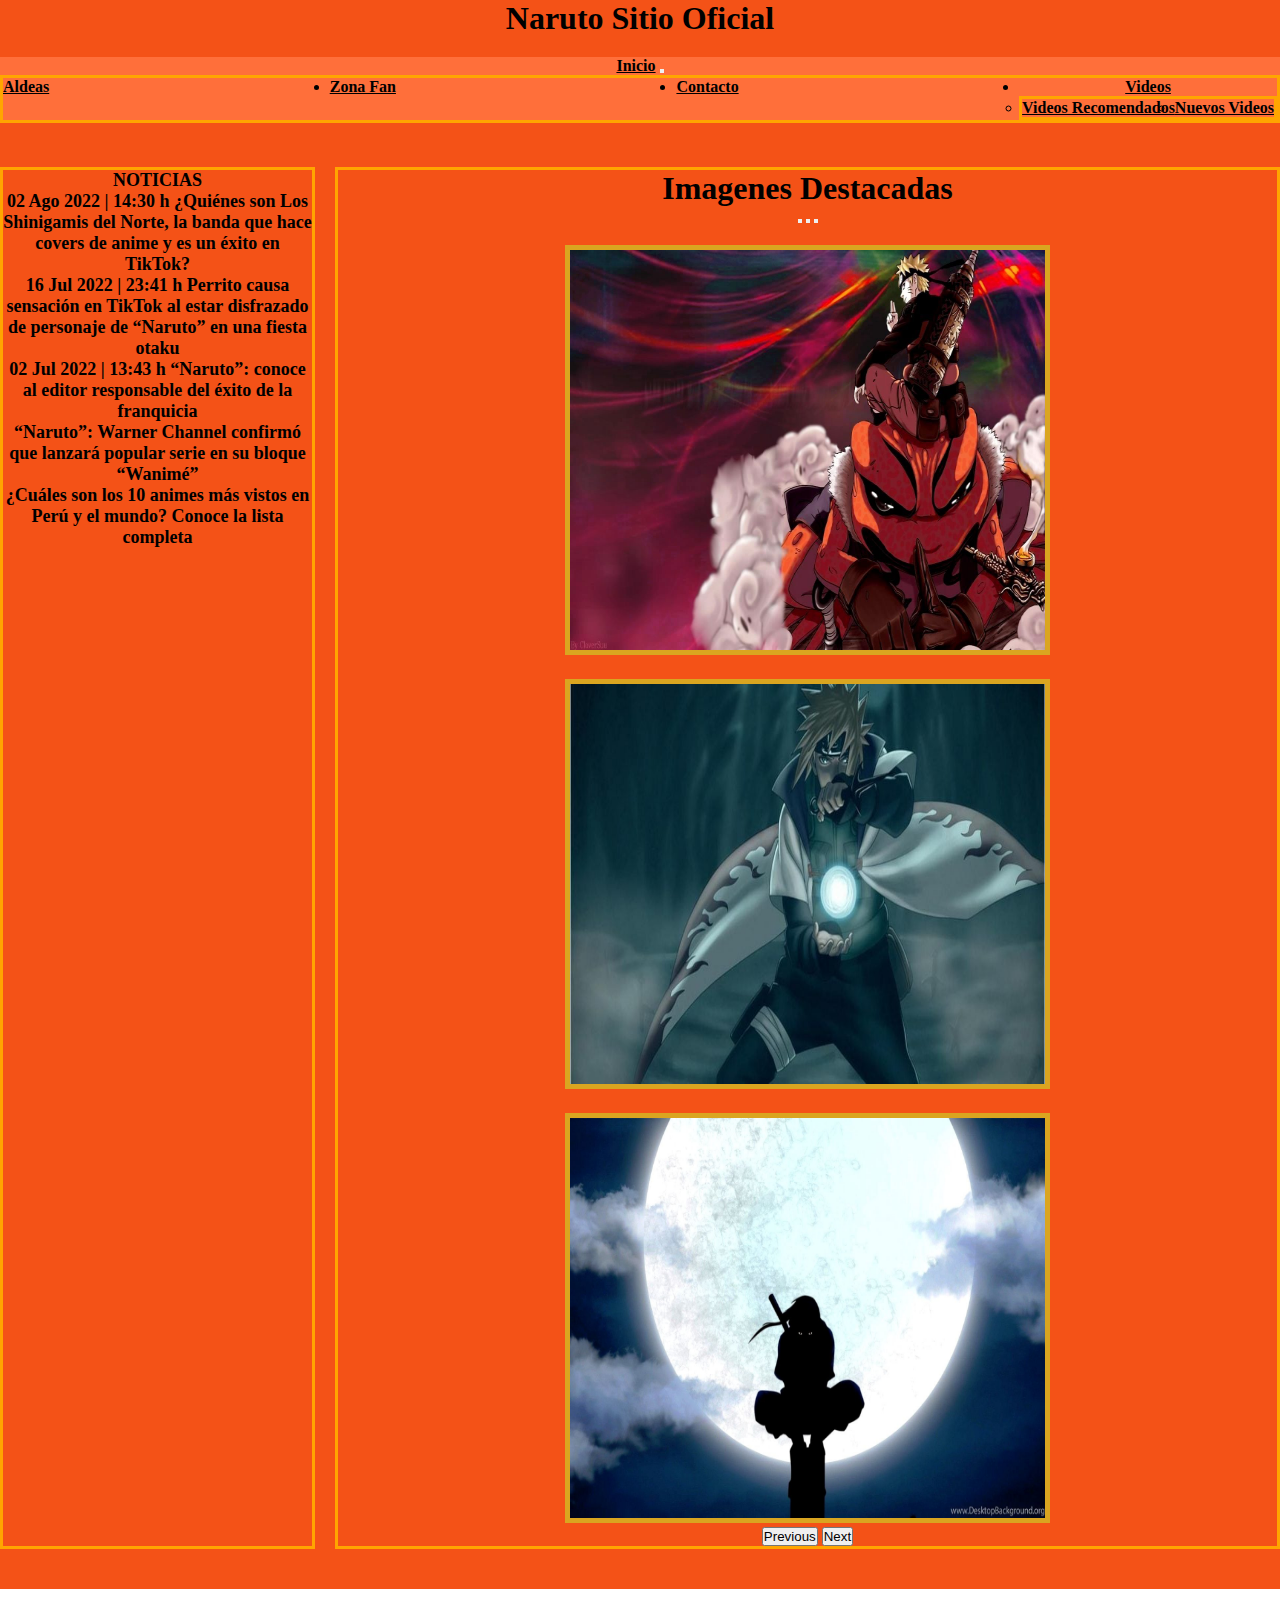
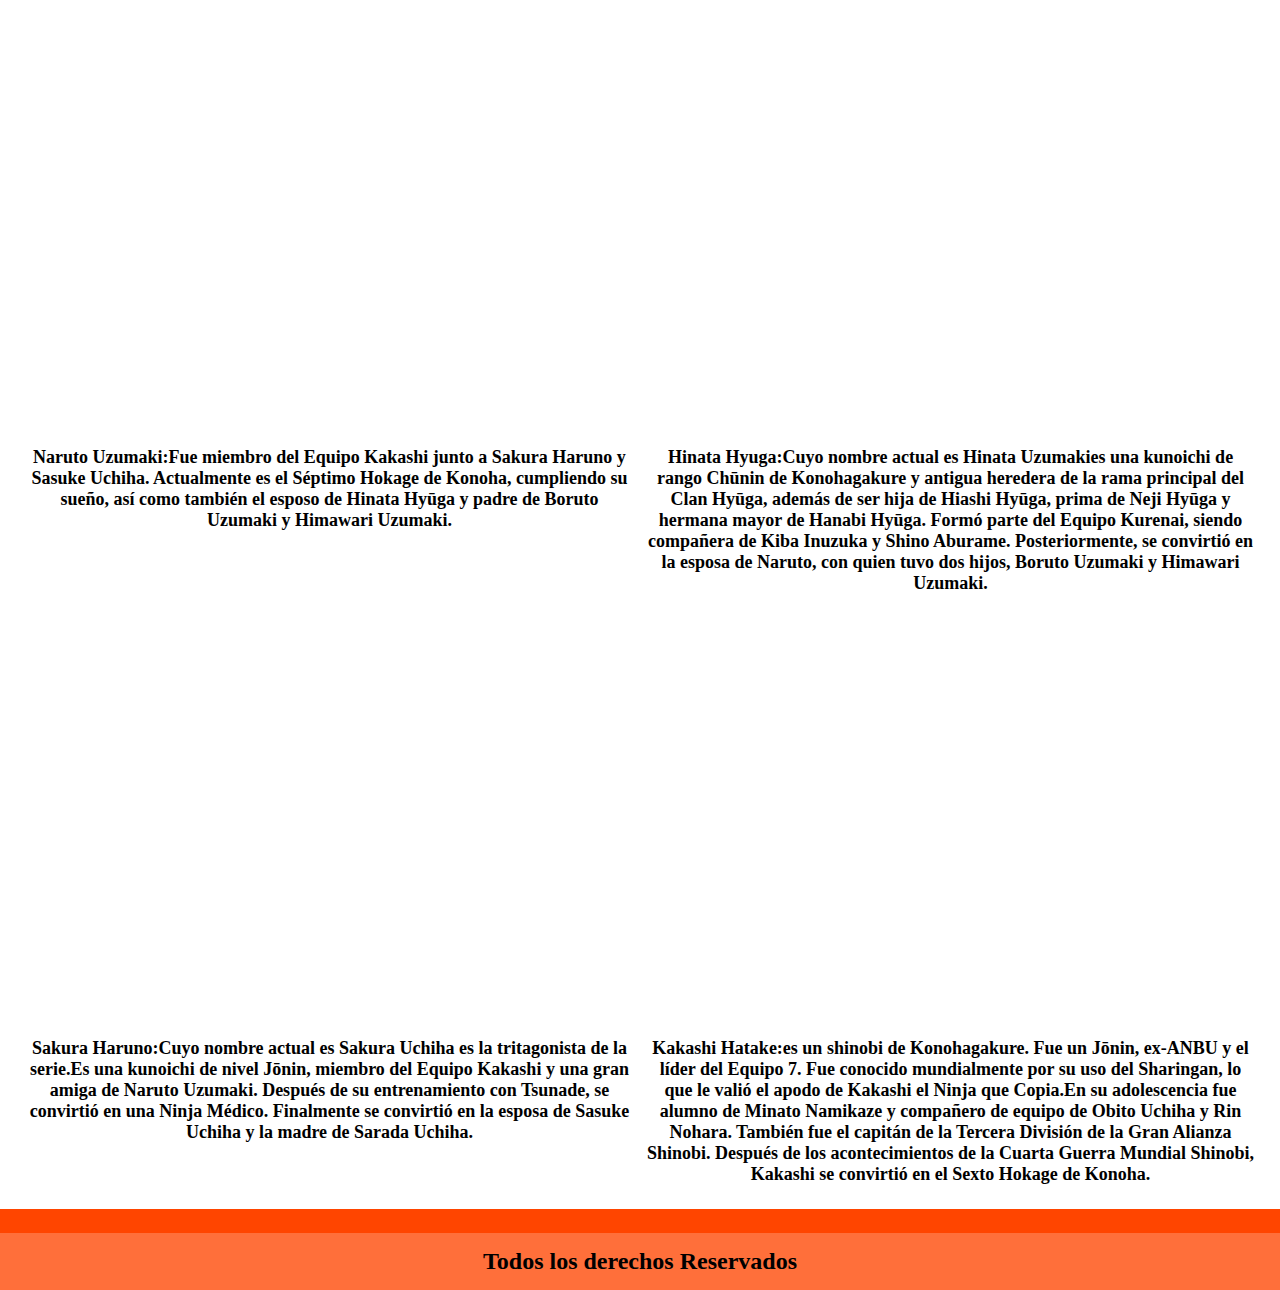
<file: index.html>
<!DOCTYPE html>
<html lang="es">

<head>
    <meta charset="UTF-8">
    <meta http-equiv="X-UA-Compatible" content="IE=edge">
    <meta name="viewport" content="width=device-width, initial-scale=1.0">
    <title>Naruto</title>
    <link href="https://cdn.jsdelivr.net/npm/bootstrap@5.0.2/dist/css/bootstrap.min.css" rel="stylesheet"
        integrity="sha384-EVSTQN3/azprG1Anm3QDgpJLIm9Nao0Yz1ztcQTwFspd3yD65VohhpuuCOmLASjC" crossorigin="anonymous">
    <link rel="stylesheet" href="./css/style.css">
    <link href="https://unpkg.com/aos@2.3.1/dist/aos.css" rel="stylesheet">


</head>

<body>

    <div class="envoltura">

        <header>Naruto Sitio Oficial</header>

        <nav class="navbar navbar-expand-lg navbar-light bg-light">
            <div class="container-fluid">
                <a class="navbar-brand" href="./index.html">Inicio</a>
                <button class="navbar-toggler" type="button" data-bs-toggle="collapse"
                    data-bs-target="#navbarNavDropdown" aria-controls="navbarNavDropdown" aria-expanded="false"
                    aria-label="Toggle navigation">
                    <span class="navbar-toggler-icon"></span>
                </button>
                <div class="collapse navbar-collapse" id="navbarNavDropdown">
                    <ul class="navbar-nav">
                        <li class="nav-item">
                            <a class="nav-link active" aria-current="page" href="./sections/aldeas.html">Aldeas</a>
                        </li>
                        <li class="nav-item">
                            <a class="nav-link" href="./sections/zonafan.html">Zona Fan</a>
                        </li>
                        <li class="nav-item">
                            <a class="nav-link" href="./sections/contacto.html">Contacto</a>
                        </li>
                        <li class="nav-item dropdown">
                            <a class="nav-link dropdown-toggle" href="#" id="navbarDropdownMenuLink" role="button"
                                data-bs-toggle="dropdown" aria-expanded="false">
                                Videos
                            </a>
                            <ul class="dropdown-menu" aria-labelledby="navbarDropdownMenuLink">
                                <li><a class="dropdown-item" href="./sections/videosrecomendados.html">Videos
                                        Recomendados</a></li>
                                <li><a class="dropdown-item" href="./sections/nuevosvideos.html">Nuevos Videos</a></li>
                            </ul>
                        </li>
                    </ul>
                </div>
            </div>
        </nav>

        <article class="contenido">
            <h1>Imagenes Destacadas</h1>

            <div id="carouselExampleIndicators" class="carousel slide" data-bs-ride="carousel">
                <div class="carousel-indicators">
                    <button type="button" data-bs-target="#carouselExampleIndicators" data-bs-slide-to="0"
                        class="active" aria-current="true" aria-label="Slide 1"></button>
                    <button type="button" data-bs-target="#carouselExampleIndicators" data-bs-slide-to="1"
                        aria-label="Slide 2"></button>
                    <button type="button" data-bs-target="#carouselExampleIndicators" data-bs-slide-to="2"
                        aria-label="Slide 3"></button>
                </div>
                <div class="carousel-inner">
                    <div class="carousel-item active">
                        <img src="./img/uno.jpg" class="d-block w-100" alt="Novedades">
                    </div>
                    <div class="carousel-item">
                        <img src="./img/dos.jpg" class="d-block w-100" alt="Naruto">
                    </div>
                    <div class="carousel-item">
                        <img src="./img/tres.jpg" class="d-block w-100" alt="Naruto">
                    </div>
                </div>
                <button class="carousel-control-prev" type="button" data-bs-target="#carouselExampleIndicators"
                    data-bs-slide="prev">
                    <span class="carousel-control-prev-icon" aria-hidden="true"></span>
                    <span class="visually-hidden">Previous</span>
                </button>
                <button class="carousel-control-next" type="button" data-bs-target="#carouselExampleIndicators"
                    data-bs-slide="next">
                    <span class="carousel-control-next-icon" aria-hidden="true"></span>
                    <span class="visually-hidden">Next</span>
                </button>
            </div>

        </article>

        <aside>
            <p> NOTICIAS </p>
            <p> 02 Ago 2022 | 14:30 h
                ¿Quiénes son Los Shinigamis del Norte, la banda que hace covers de anime y es un éxito en TikTok?</p>


            <p> 16 Jul 2022 | 23:41 h
                Perrito causa sensación en TikTok al estar disfrazado de personaje de “Naruto” en una fiesta otaku</p>

            <p> 02 Jul 2022 | 13:43 h
                “Naruto”: conoce al editor responsable del éxito de la franquicia</p>

            <p>
                “Naruto”: Warner Channel confirmó que lanzará popular serie en su bloque “Wanimé”
            </p>

            <p>
                ¿Cuáles son los 10 animes más vistos en Perú y el mundo? Conoce la lista completa
            </p>

        </aside>



    </div>

    <section class="galeria_grid">
        <section class="padre">

            <div>
                <img data-aos="flip-left" data-aos-easing="ease-out-cubic" data-aos-duration="2000"
                    src="./img/NarutoUzumaki.webp" alt="naruto">
                <p>Naruto Uzumaki:Fue miembro del Equipo Kakashi junto a Sakura Haruno y Sasuke
                    Uchiha. Actualmente es el Séptimo Hokage de Konoha, cumpliendo su sueño, así como también el esposo
                    de Hinata Hyūga y padre de
                    Boruto Uzumaki y Himawari Uzumaki.</p>
            </div>

            <div>
                <img data-aos="flip-left" data-aos-easing="ease-out-cubic" data-aos-duration="2000"
                    src="./img/Hinata.webp" alt="Hinata">
                <p>Hinata Hyuga:Cuyo nombre actual es Hinata Uzumakies una kunoichi de rango
                    Chūnin de Konohagakure y antigua heredera de la rama principal del Clan Hyūga, además de ser hija de
                    Hiashi Hyūga, prima de
                    Neji Hyūga y hermana mayor de Hanabi Hyūga. Formó parte del Equipo Kurenai, siendo compañera de Kiba
                    Inuzuka y Shino Aburame. Posteriormente, se convirtió en la esposa de Naruto, con quien tuvo dos
                    hijos,
                    Boruto Uzumaki y Himawari Uzumaki.</p>
            </div>

            <div>
                <img data-aos="flip-left" data-aos-easing="ease-out-cubic" data-aos-duration="2000"
                    src="./img/Sakura.webp" alt="Sakura">
                <p>Sakura Haruno:Cuyo nombre actual es Sakura Uchiha es la tritagonista de la
                    serie.Es una kunoichi de nivel Jōnin, miembro del Equipo Kakashi y una gran amiga de Naruto Uzumaki.
                    Después de su
                    entrenamiento con Tsunade, se convirtió en una Ninja Médico. Finalmente se convirtió en la esposa de
                    Sasuke Uchiha
                    y la madre de Sarada Uchiha.</p>
            </div>

            <div>
                <img data-aos="flip-left" data-aos-easing="ease-out-cubic" data-aos-duration="2000"
                    src="./img/Kakashi.webp" alt="Kakashi">
                <p>Kakashi Hatake:es un shinobi de Konohagakure. Fue un Jōnin, ex-ANBU y el líder
                    del Equipo 7. Fue conocido mundialmente por su uso del Sharingan, lo que le valió el apodo de
                    Kakashi el Ninja que Copia.En su adolescencia fue alumno de Minato Namikaze y compañero de equipo de
                    Obito
                    Uchiha y Rin Nohara. También fue el capitán de la Tercera División de la Gran Alianza Shinobi.
                    Después de los
                    acontecimientos de la Cuarta Guerra Mundial Shinobi, Kakashi se convirtió en el Sexto Hokage de
                    Konoha.</p>
            </div>

        </section>

    </section>

    <footer>
        <h2>Todos los derechos Reservados</h2>
    </footer>

    <script src="https://cdn.jsdelivr.net/npm/bootstrap@5.0.2/dist/js/bootstrap.bundle.min.js"
        integrity="sha384-MrcW6ZMFYlzcLA8Nl+NtUVF0sA7MsXsP1UyJoMp4YLEuNSfAP+JcXn/tWtIaxVXM"
        crossorigin="anonymous"></script>

    <script src="https://unpkg.com/aos@2.3.1/dist/aos.js"></script>
    <script>
        AOS.init();
    </script>
</body>

</html>
</file>
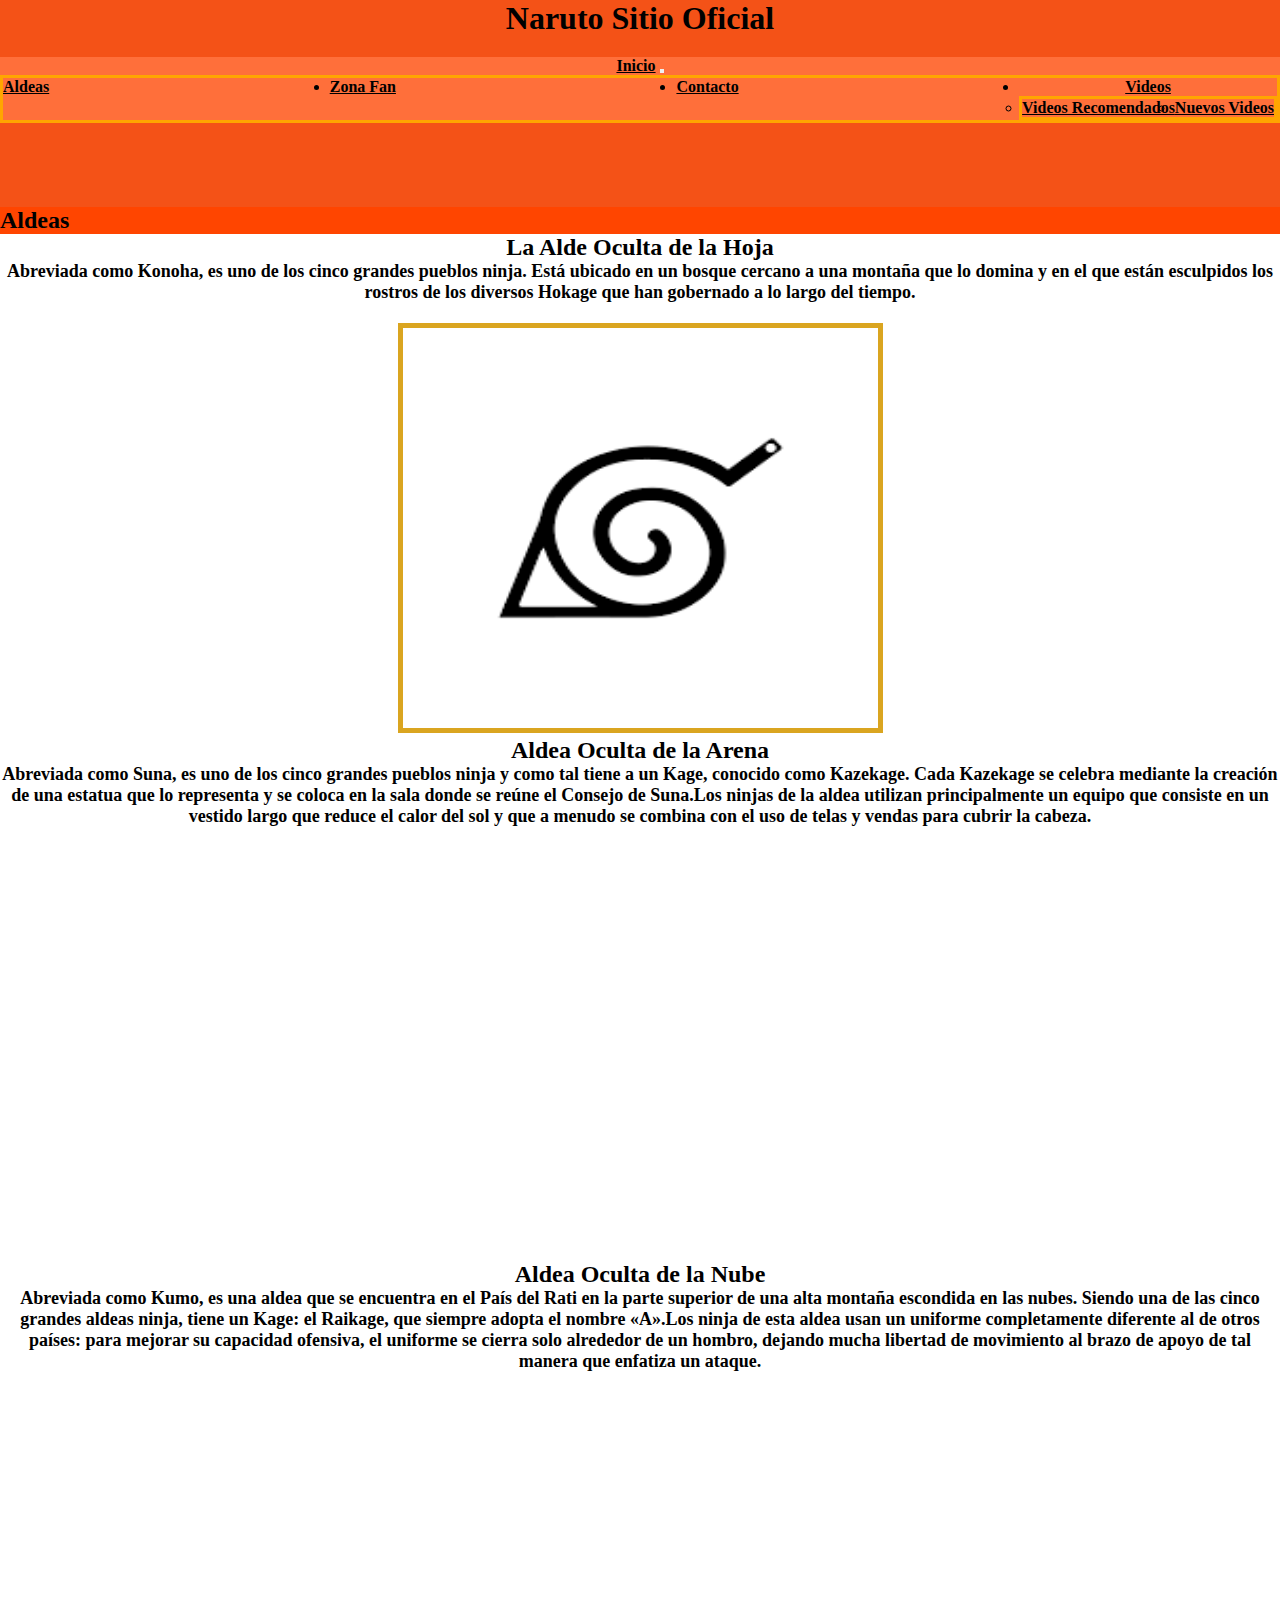
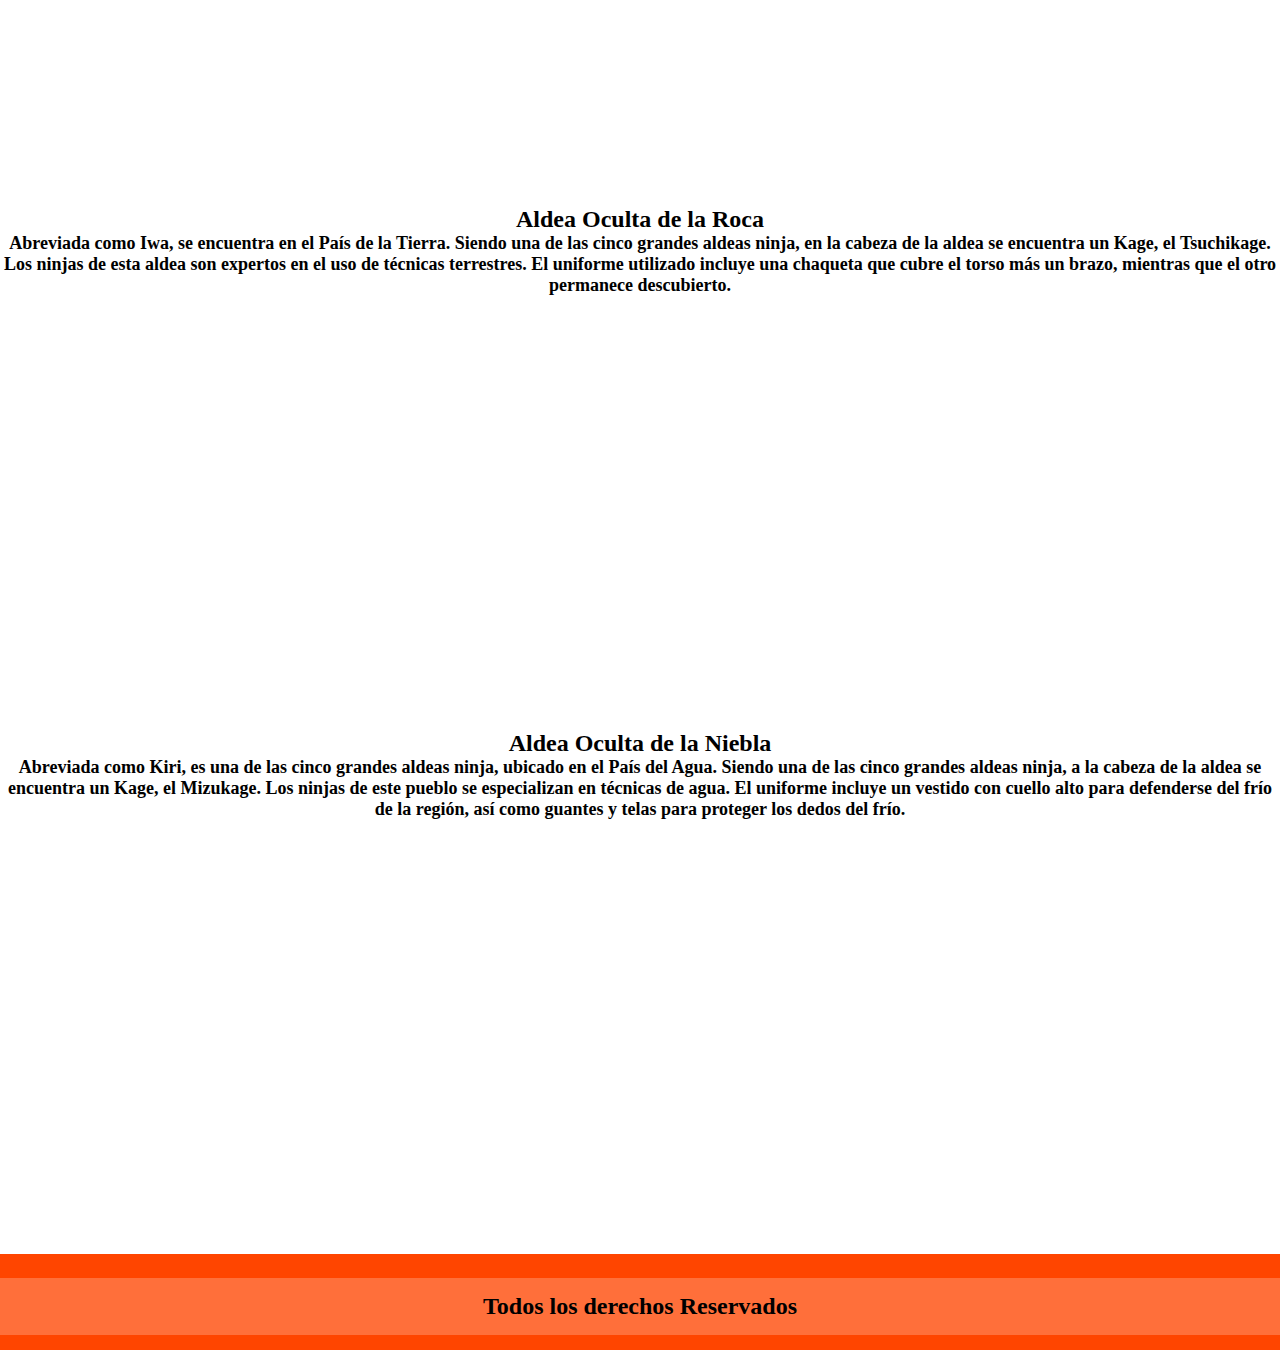
<file: sections/aldeas.html>
<!DOCTYPE html>
<html lang="es">

<head>
    <meta charset="UTF-8">
    <meta http-equiv="X-UA-Compatible" content="IE=edge">
    <meta name="viewport" content="width=device-width, initial-scale=1.0">
    <title>Aldeas</title>
    <link href="https://cdn.jsdelivr.net/npm/bootstrap@5.0.2/dist/css/bootstrap.min.css" rel="stylesheet"
        integrity="sha384-EVSTQN3/azprG1Anm3QDgpJLIm9Nao0Yz1ztcQTwFspd3yD65VohhpuuCOmLASjC" crossorigin="anonymous">
    <link rel="stylesheet" href="../css/style.css">
    <link href="https://unpkg.com/aos@2.3.1/dist/aos.css" rel="stylesheet">


</head>

<body>

    <div class="envoltura">



        <header>Naruto Sitio Oficial</header>

        <nav class="navbar navbar-expand-lg navbar-light bg-light">
            <div class="container-fluid">
                <a class="navbar-brand" href="../index.html">Inicio</a>
                <button class="navbar-toggler" type="button" data-bs-toggle="collapse"
                    data-bs-target="#navbarNavDropdown" aria-controls="navbarNavDropdown" aria-expanded="false"
                    aria-label="Toggle navigation">
                    <span class="navbar-toggler-icon"></span>
                </button>
                <div class="collapse navbar-collapse" id="navbarNavDropdown">
                    <ul class="navbar-nav">
                        <li class="nav-item">
                            <a class="nav-link active" aria-current="page" href="../sections/aldeas.html">Aldeas</a>
                        </li>
                        <li class="nav-item">
                            <a class="nav-link" href="../sections/zonafan.html">Zona Fan</a>
                        </li>
                        <li class="nav-item">
                            <a class="nav-link" href="../sections/contacto.html">Contacto</a>
                        </li>
                        <li class="nav-item dropdown">
                            <a class="nav-link dropdown-toggle" href="#" id="navbarDropdownMenuLink" role="button"
                                data-bs-toggle="dropdown" aria-expanded="false">
                                Videos
                            </a>
                            <ul class="dropdown-menu" aria-labelledby="navbarDropdownMenuLink">
                                <li><a class="dropdown-item" href="../sections/videosrecomendados.html">Videos Recomendados</a></li>
                                <li><a class="dropdown-item" href="../sections/nuevosvideos.html">Nuevos Videos</a></li>
                            </ul>
                        </li>
                    </ul>
                </div>
            </div>
        </nav>

    </div>

    <h2 class="titulo">Aldeas</h2>
<div class="contenedor">

    <h2>La Alde Oculta de la Hoja</h2>
    <p class="parrafoSexto"> Abreviada como Konoha, es uno de los cinco grandes pueblos ninja. Está ubicado en
        un
        bosque cercano a una
        montaña que lo domina y en el que están esculpidos los rostros de los diversos Hokage que han gobernado
        a lo
        largo del tiempo.
    </p>
    <img data-aos="fade-up" data-aos-duration="3000" src="../img/hoja.png" alt="aldea de la hoja">

    <h2>Aldea Oculta de la Arena</h2>
    <p class="parrafoSeptimo"> Abreviada como Suna, es uno de los cinco grandes pueblos ninja y como tal tiene a
        un Kage, conocido como
        Kazekage. Cada Kazekage se celebra mediante la creación de una estatua que lo representa y se coloca en
        la
        sala donde se reúne el Consejo de Suna.Los ninjas de la aldea utilizan principalmente un equipo que
        consiste en un vestido largo que reduce el calor del sol y que a menudo se combina con el uso de telas y
        vendas para cubrir la cabeza.
    </p>
    <img data-aos="fade-up" data-aos-duration="3000" src="../img/arena.png" alt="aldea de la arena">

    <h2>Aldea Oculta de la Nube</h2>
    <p class="parrafoOctavo"> Abreviada como Kumo, es una aldea que se encuentra en el País del Rati en la parte
        superior de una alta
        montaña escondida en las nubes. Siendo una de las cinco grandes aldeas ninja, tiene un Kage: el Raikage,
        que
        siempre adopta el nombre «A».Los ninja de esta aldea usan un uniforme completamente diferente al de
        otros países: para mejorar su capacidad ofensiva, el uniforme se cierra solo alrededor de un hombro,
        dejando
        mucha libertad de movimiento al brazo de apoyo de tal manera que enfatiza un ataque.
    </p>
    <img data-aos="fade-up" data-aos-duration="3000" src="../img/nube.png" alt="aldea de la nube">

    <h2>Aldea Oculta de la Roca</h2>
    <p class="parrafoNoveno"> Abreviada como Iwa, se encuentra en el País de la Tierra. Siendo una de las cinco
        grandes aldeas ninja, en
        la cabeza de la aldea se encuentra un Kage, el Tsuchikage. Los ninjas de esta aldea son expertos en el
        uso
        de técnicas terrestres. El uniforme utilizado incluye una chaqueta que cubre el torso más un brazo,
        mientras
        que el otro permanece descubierto.
    </p>
    <img data-aos="fade-up" data-aos-duration="3000" src="../img/roca.webp" alt="aldea de la roca">

    <h2>Aldea Oculta de la Niebla</h2>
    <p class="parrafoDecimo"> Abreviada como Kiri, es una de las cinco grandes aldeas ninja, ubicado en el País
        del Agua. Siendo una de
        las cinco grandes aldeas ninja, a la cabeza de la aldea se encuentra un Kage, el Mizukage. Los ninjas de
        este pueblo se especializan en técnicas de agua. El uniforme incluye un vestido con cuello alto para
        defenderse del frío de la región, así como guantes y telas para proteger los dedos del frío.
    </p>
    <img data-aos="fade-up" data-aos-duration="3000" src="../img/niebla.png" alt="aldea de la niebla">

</div>
    <footer>
        <h2>Todos los derechos Reservados</h2>
    </footer>
    <script src="https://cdn.jsdelivr.net/npm/bootstrap@5.0.2/dist/js/bootstrap.bundle.min.js"
        integrity="sha384-MrcW6ZMFYlzcLA8Nl+NtUVF0sA7MsXsP1UyJoMp4YLEuNSfAP+JcXn/tWtIaxVXM"
        crossorigin="anonymous"></script>
    <script src="https://unpkg.com/aos@2.3.1/dist/aos.js"></script>
    <script>
        AOS.init();
    </script>
</body>
</file>
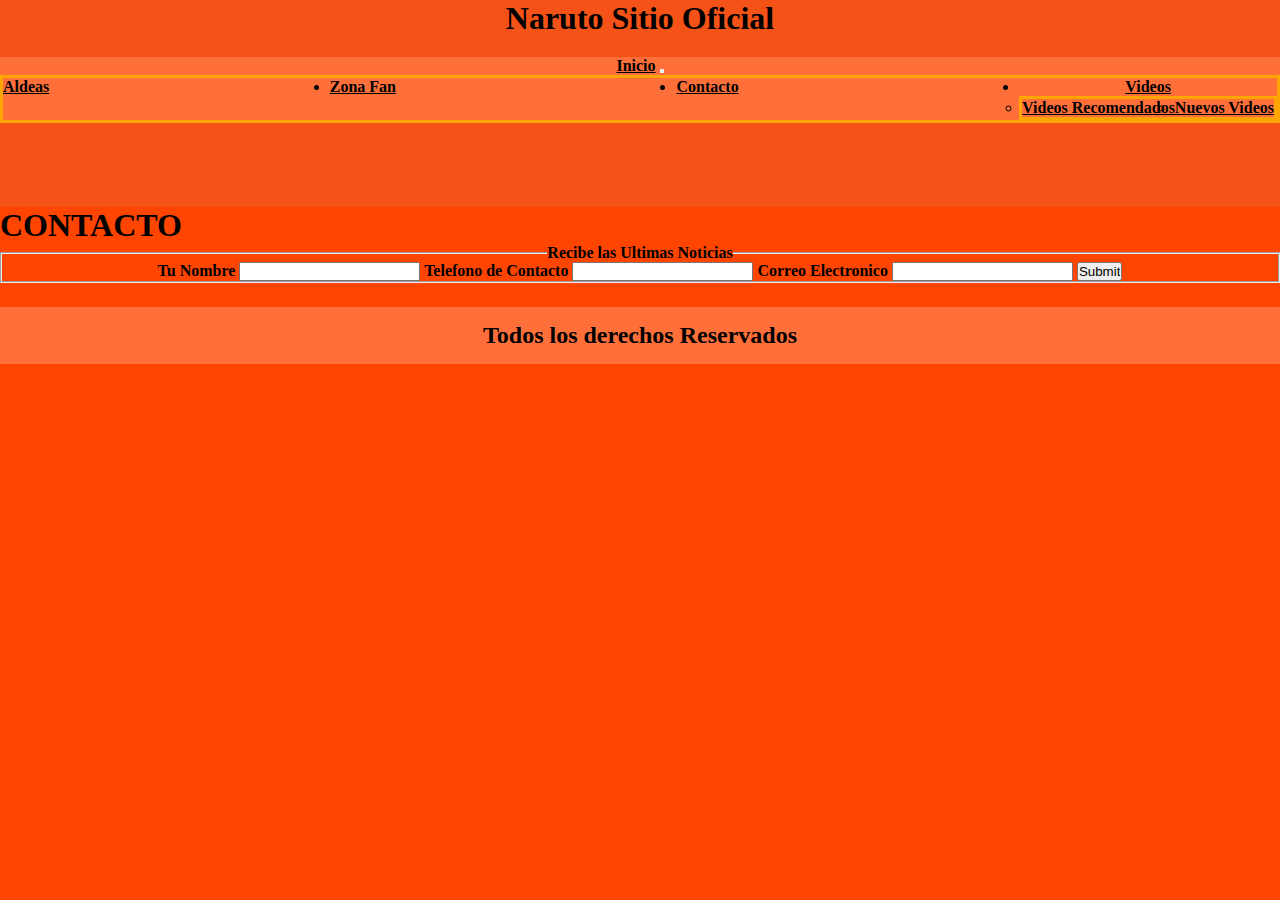
<file: sections/contacto.html>
<!DOCTYPE html>
<html lang="es">

<head>
    <meta charset="UTF-8">
    <meta http-equiv="X-UA-Compatible" content="IE=edge">
    <meta name="viewport" content="width=device-width, initial-scale=1.0">
    <title>Contacto</title>
    <link href="https://cdn.jsdelivr.net/npm/bootstrap@5.0.2/dist/css/bootstrap.min.css" rel="stylesheet"
        integrity="sha384-EVSTQN3/azprG1Anm3QDgpJLIm9Nao0Yz1ztcQTwFspd3yD65VohhpuuCOmLASjC" crossorigin="anonymous">
    <link rel="stylesheet" href="../css/style.css">
    <link href="https://unpkg.com/aos@2.3.1/dist/aos.css" rel="stylesheet">


</head>

<body>

    <div class="envoltura">



        <header>Naruto Sitio Oficial</header>

        <nav class="navbar navbar-expand-lg navbar-light bg-light">
            <div class="container-fluid">
                <a class="navbar-brand" href="../index.html">Inicio</a>
                <button class="navbar-toggler" type="button" data-bs-toggle="collapse"
                    data-bs-target="#navbarNavDropdown" aria-controls="navbarNavDropdown" aria-expanded="false"
                    aria-label="Toggle navigation">
                    <span class="navbar-toggler-icon"></span>
                </button>
                <div class="collapse navbar-collapse" id="navbarNavDropdown">
                    <ul class="navbar-nav">
                        <li class="nav-item">
                            <a class="nav-link active" aria-current="page" href="../sections/aldeas.html">Aldeas</a>
                        </li>
                        <li class="nav-item">
                            <a class="nav-link" href="../sections/zonafan.html">Zona Fan</a>
                        </li>
                        <li class="nav-item">
                            <a class="nav-link" href="../sections/contacto.html">Contacto</a>
                        </li>
                        <li class="nav-item dropdown">
                            <a class="nav-link dropdown-toggle" href="#" id="navbarDropdownMenuLink" role="button"
                                data-bs-toggle="dropdown" aria-expanded="false">
                                Videos
                            </a>
                            <ul class="dropdown-menu" aria-labelledby="navbarDropdownMenuLink">
                                <li><a class="dropdown-item" href="../sections/videosrecomendados.html">Videos Recomendados</a></li>
                                <li><a class="dropdown-item" href="../sections/nuevosvideos.html">Nuevos Videos</a></li>
                            </ul>
                        </li>
                    </ul>
                </div>
            </div>
        </nav>

    </div>

    <section>
        <h1 class="titulo">CONTACTO</h1>
        <form>
            <fieldset>
                <legend>Recibe las Ultimas Noticias</legend>
                <label for="tu nombre">Tu Nombre</label>
                <input type="text" id="tu nombre">


                <label for="telefono de contacto">Telefono de Contacto</label>
                <input type="text" id="telefono de contacto">


                <label for="correo electronico">Correo Electronico</label>
                <input type="email" id="correo electronico">

                <input type="submit">

            </fieldset>
        </form>
    </section>

    <footer>
        <h2>Todos los derechos Reservados</h2>
    </footer>

    <script src="https://cdn.jsdelivr.net/npm/bootstrap@5.0.2/dist/js/bootstrap.bundle.min.js"
        integrity="sha384-MrcW6ZMFYlzcLA8Nl+NtUVF0sA7MsXsP1UyJoMp4YLEuNSfAP+JcXn/tWtIaxVXM"
        crossorigin="anonymous"></script>


</body>

</html>
</file>
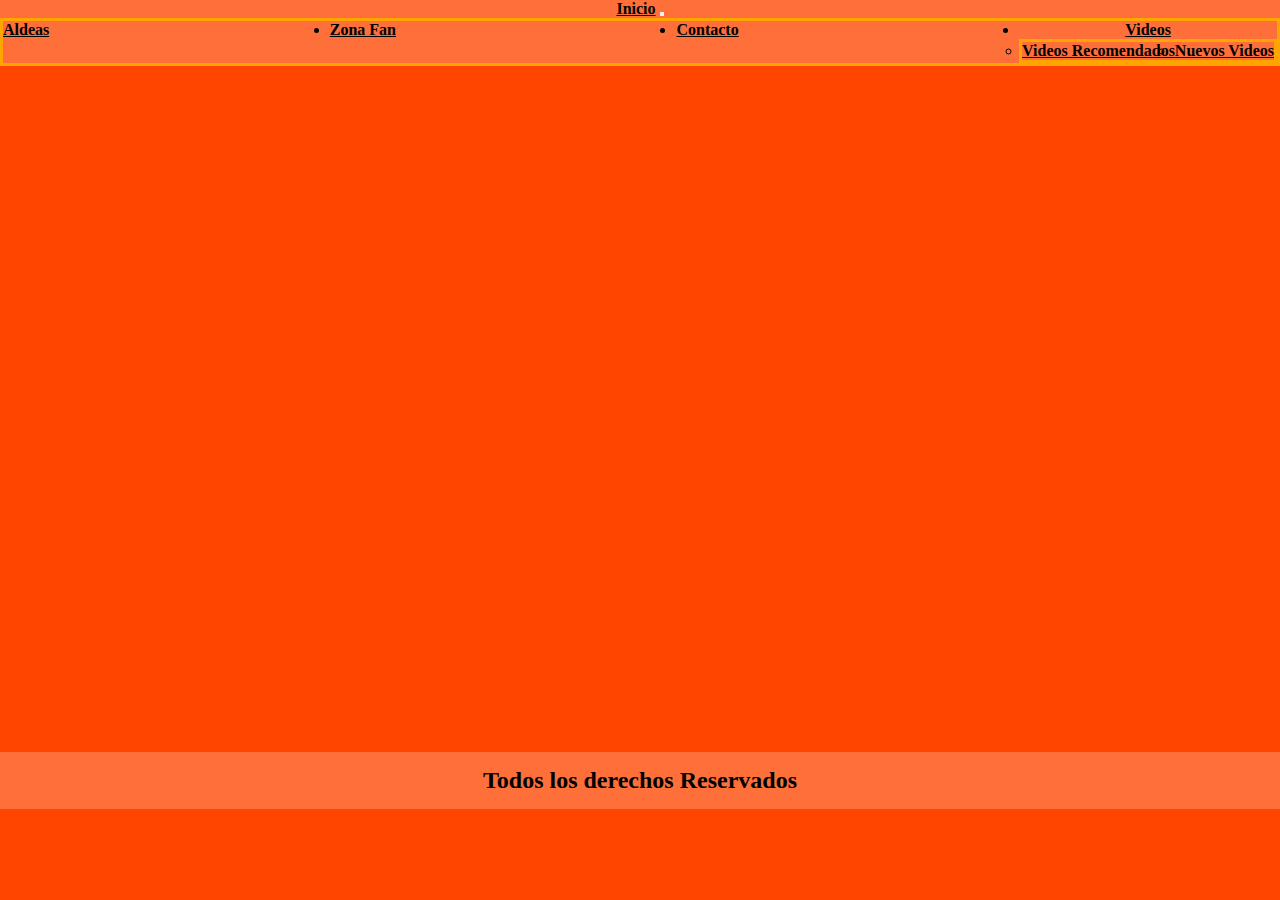
<file: sections/nuevosvideos.html>
<!DOCTYPE html>
<html lang="en">

<head>
    <meta charset="UTF-8">
    <meta http-equiv="X-UA-Compatible" content="IE=edge">
    <meta name="viewport" content="width=device-width, initial-scale=1.0">
    <title>Nuevos Videos</title>
    <link href="https://cdn.jsdelivr.net/npm/bootstrap@5.0.2/dist/css/bootstrap.min.css" rel="stylesheet"
        integrity="sha384-EVSTQN3/azprG1Anm3QDgpJLIm9Nao0Yz1ztcQTwFspd3yD65VohhpuuCOmLASjC" crossorigin="anonymous">
    <link rel="stylesheet" href="../css/style.css">
</head>

<body>

    <nav class="navbar navbar-expand-lg navbar-light bg-light">
        <div class="container-fluid">
            <a class="navbar-brand" href="../index.html">Inicio</a>
            <button class="navbar-toggler" type="button" data-bs-toggle="collapse" data-bs-target="#navbarNavDropdown"
                aria-controls="navbarNavDropdown" aria-expanded="false" aria-label="Toggle navigation">
                <span class="navbar-toggler-icon"></span>
            </button>
            <div class="collapse navbar-collapse" id="navbarNavDropdown">
                <ul class="navbar-nav">
                    <li class="nav-item">
                        <a class="nav-link active" aria-current="page" href="../sections/aldeas.html">Aldeas</a>
                    </li>
                    <li class="nav-item">
                        <a class="nav-link" href="../sections/zonafan.html">Zona Fan</a>
                    </li>
                    <li class="nav-item">
                        <a class="nav-link" href="../sections/contacto.html">Contacto</a>
                    </li>
                    <li class="nav-item dropdown">
                        <a class="nav-link dropdown-toggle" href="#" id="navbarDropdownMenuLink" role="button"
                            data-bs-toggle="dropdown" aria-expanded="false">
                            Videos
                        </a>
                        <ul class="dropdown-menu" aria-labelledby="navbarDropdownMenuLink">
                            <li><a class="dropdown-item" href="../sections/videosrecomendados.html">Videos
                                    Recomendados</a></li>
                            <li><a class="dropdown-item" href="../sections/nuevosvideos.html">Nuevos Videos</a></li>
                        </ul>
                    </li>
                </ul>
            </div>
        </div>
    </nav>

    <div>
        <iframe width="560" height="315" src="https://www.youtube.com/embed/pq2NSthb-qE" title="YouTube video player"
            frameborder="0"
            allow="accelerometer; autoplay; clipboard-write; encrypted-media; gyroscope; picture-in-picture"
            allowfullscreen></iframe>

        <iframe width="560" height="315" src="https://www.youtube.com/embed/3IB6Fi7oDvE" title="YouTube video player"
            frameborder="0"
            allow="accelerometer; autoplay; clipboard-write; encrypted-media; gyroscope; picture-in-picture"
            allowfullscreen></iframe>

        <iframe width="560" height="315" src="https://www.youtube.com/embed/wh6jiG52gHw" title="YouTube video player"
            frameborder="0"
            allow="accelerometer; autoplay; clipboard-write; encrypted-media; gyroscope; picture-in-picture"
            allowfullscreen></iframe>
    </div>

    <footer>
        <h2>Todos los derechos Reservados</h2>
    </footer>

    <script src="https://cdn.jsdelivr.net/npm/bootstrap@5.0.2/dist/js/bootstrap.bundle.min.js"
        integrity="sha384-MrcW6ZMFYlzcLA8Nl+NtUVF0sA7MsXsP1UyJoMp4YLEuNSfAP+JcXn/tWtIaxVXM"
        crossorigin="anonymous"></script>
</body>

</html>
</file>
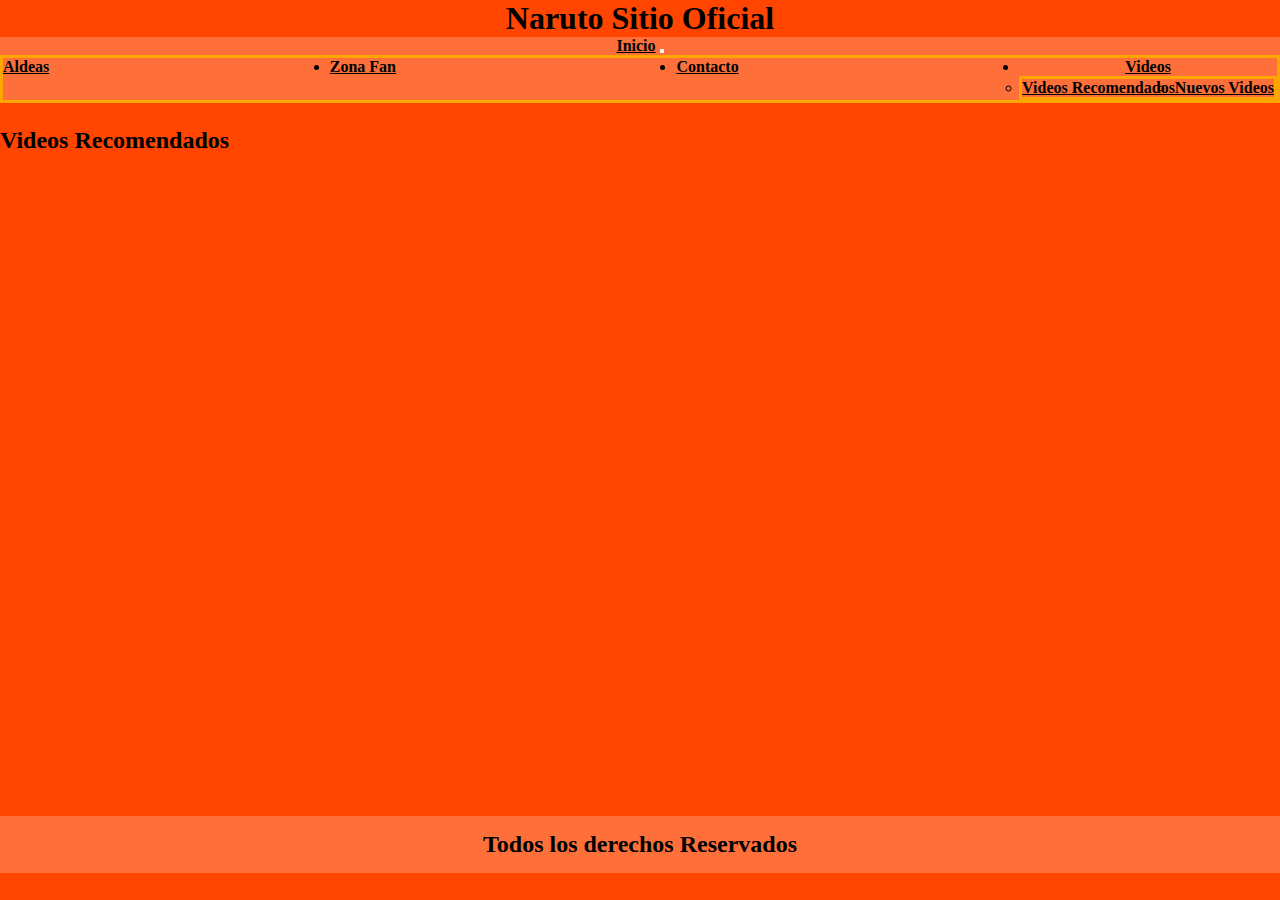
<file: sections/videosrecomendados.html>
<!DOCTYPE html>
<html lang="en">

<head>
    <meta charset="UTF-8">
    <meta http-equiv="X-UA-Compatible" content="IE=edge">
    <meta name="viewport" content="width=device-width, initial-scale=1.0">
    <title>Videos Recomendados</title>
    <link href="https://cdn.jsdelivr.net/npm/bootstrap@5.0.2/dist/css/bootstrap.min.css" rel="stylesheet"
        integrity="sha384-EVSTQN3/azprG1Anm3QDgpJLIm9Nao0Yz1ztcQTwFspd3yD65VohhpuuCOmLASjC" crossorigin="anonymous">
    <link rel="stylesheet" href="../css/style.css">
</head>

<body>

    <header>Naruto Sitio Oficial</header>

    <nav class="navbar navbar-expand-lg navbar-light bg-light">
        <div class="container-fluid">
            <a class="navbar-brand" href="../index.html">Inicio</a>
            <button class="navbar-toggler" type="button" data-bs-toggle="collapse" data-bs-target="#navbarNavDropdown"
                aria-controls="navbarNavDropdown" aria-expanded="false" aria-label="Toggle navigation">
                <span class="navbar-toggler-icon"></span>
            </button>
            <div class="collapse navbar-collapse" id="navbarNavDropdown">
                <ul class="navbar-nav">
                    <li class="nav-item">
                        <a class="nav-link active" aria-current="page" href="../sections/aldeas.html">Aldeas</a>
                    </li>
                    <li class="nav-item">
                        <a class="nav-link" href="../sections/zonafan.html">Zona Fan</a>
                    </li>
                    <li class="nav-item">
                        <a class="nav-link" href="../sections/contacto.html">Contacto</a>
                    </li>
                    <li class="nav-item dropdown">
                        <a class="nav-link dropdown-toggle" href="#" id="navbarDropdownMenuLink" role="button"
                            data-bs-toggle="dropdown" aria-expanded="false">
                            Videos
                        </a>
                        <ul class="dropdown-menu" aria-labelledby="navbarDropdownMenuLink">
                            <li><a class="dropdown-item" href="../sections/videosrecomendados.html">Videos
                                    Recomendados</a></li>
                            <li><a class="dropdown-item" href="../sections/nuevosvideos.html">Nuevos Videos</a></li>
                        </ul>
                    </li>
                </ul>
            </div>
        </div>
    </nav>

    <h2 class="titulo_principal">Videos Recomendados</h2>

    <div>
        <iframe width="560" height="315" src="https://www.youtube.com/embed/vWMLSiOLMgw" title="YouTube video player"
            frameborder="0"
            allow="accelerometer; autoplay; clipboard-write; encrypted-media; gyroscope; picture-in-picture"
            allowfullscreen></iframe>

        <iframe width="560" height="315" src="https://www.youtube.com/embed/afjRE9NnLYY" title="YouTube video player"
            frameborder="0"
            allow="accelerometer; autoplay; clipboard-write; encrypted-media; gyroscope; picture-in-picture"
            allowfullscreen></iframe>

        <iframe width="560" height="315" src="https://www.youtube.com/embed/DJcXTeLhlQo" title="YouTube video player"
            frameborder="0"
            allow="accelerometer; autoplay; clipboard-write; encrypted-media; gyroscope; picture-in-picture"
            allowfullscreen></iframe>
    </div>

</body>

<footer>
    <h2>Todos los derechos Reservados</h2>
</footer>

<script src="https://cdn.jsdelivr.net/npm/bootstrap@5.0.2/dist/js/bootstrap.bundle.min.js"
    integrity="sha384-MrcW6ZMFYlzcLA8Nl+NtUVF0sA7MsXsP1UyJoMp4YLEuNSfAP+JcXn/tWtIaxVXM"
    crossorigin="anonymous"></script>

</html>
</file>
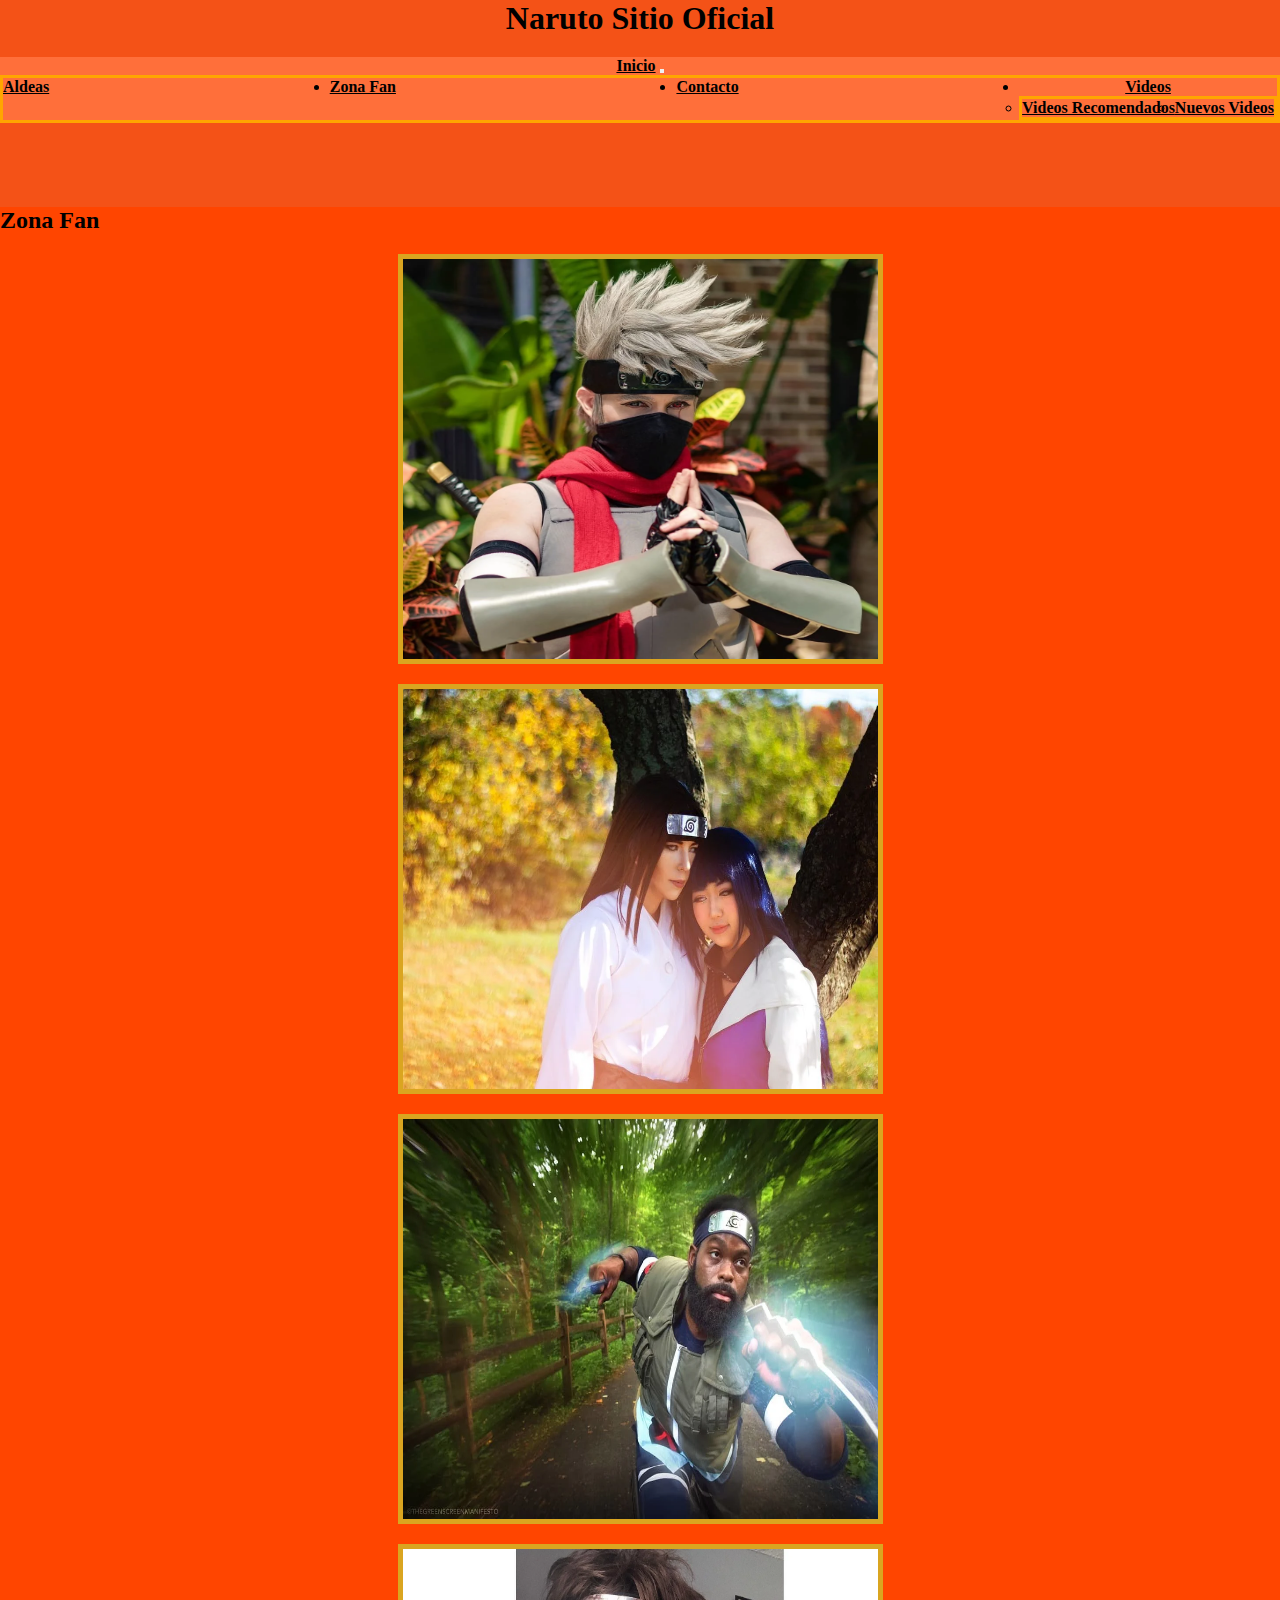
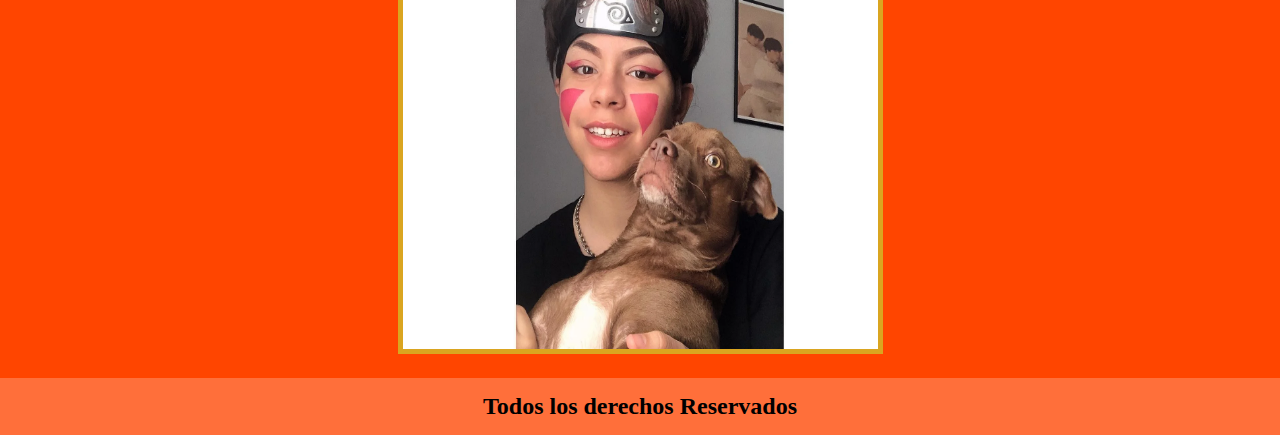
<file: sections/zonafan.html>
<!DOCTYPE html>
<html lang="es">

<head>
    <meta charset="UTF-8">
    <meta http-equiv="X-UA-Compatible" content="IE=edge">
    <meta name="viewport" content="width=device-width, initial-scale=1.0">
    <title>Zona Fan</title>
    <link href="https://cdn.jsdelivr.net/npm/bootstrap@5.0.2/dist/css/bootstrap.min.css" rel="stylesheet"
        integrity="sha384-EVSTQN3/azprG1Anm3QDgpJLIm9Nao0Yz1ztcQTwFspd3yD65VohhpuuCOmLASjC" crossorigin="anonymous">
    <link rel="stylesheet" href="../css/style.css">
    <link href="https://unpkg.com/aos@2.3.1/dist/aos.css" rel="stylesheet">


</head>

<body>

    <div class="envoltura">



        <header>Naruto Sitio Oficial</header>
        
        <nav class="navbar navbar-expand-lg navbar-light bg-light">
            <div class="container-fluid">
                <a class="navbar-brand" href="../index.html">Inicio</a>
                <button class="navbar-toggler" type="button" data-bs-toggle="collapse"
                    data-bs-target="#navbarNavDropdown" aria-controls="navbarNavDropdown" aria-expanded="false"
                    aria-label="Toggle navigation">
                    <span class="navbar-toggler-icon"></span>
                </button>
                <div class="collapse navbar-collapse" id="navbarNavDropdown">
                    <ul class="navbar-nav">
                        <li class="nav-item">
                            <a class="nav-link active" aria-current="page" href="../sections/aldeas.html">Aldeas</a>
                        </li>
                        <li class="nav-item">
                            <a class="nav-link" href="../sections/zonafan.html">Zona Fan</a>
                        </li>
                        <li class="nav-item">
                            <a class="nav-link" href="../sections/contacto.html">Contacto</a>
                        </li>
                        <li class="nav-item dropdown">
                            <a class="nav-link dropdown-toggle" href="#" id="navbarDropdownMenuLink" role="button"
                                data-bs-toggle="dropdown" aria-expanded="false">
                                Videos
                            </a>
                            <ul class="dropdown-menu" aria-labelledby="navbarDropdownMenuLink">
                                <li><a class="dropdown-item" href="../sections/videosrecomendados.html">Videos Recomendados</a></li>
                                <li><a class="dropdown-item" href="../sections/nuevosvideos.html">Nuevos Videos</a></li>
                            </ul>
                        </li>
                    </ul>
                </div>
            </div>
        </nav>
       
    </div>


    <h2 class="titulo_principaldos">Zona Fan</h2>
    <div class="fan">
        <img src="../img/fan.webp" alt="fan">
        <img src="../img/fandos.webp" alt="fandos">
        <img src="../img/fantres.webp" alt="fantres">
        <img src="../img/fancuatro.webp" alt="fancuatro">
    </div>

    <footer>
        <h2>Todos los derechos Reservados</h2>
    </footer>

    <script src="https://cdn.jsdelivr.net/npm/bootstrap@5.0.2/dist/js/bootstrap.bundle.min.js"
        integrity="sha384-MrcW6ZMFYlzcLA8Nl+NtUVF0sA7MsXsP1UyJoMp4YLEuNSfAP+JcXn/tWtIaxVXM"
        crossorigin="anonymous"></script>


</body>

</html>
</file>
<file: css/style.css>
/*mobile first 0px - 500px*/
* {
  margin: 0;
  padding: 0;
}

body {
  text-align: center;
  font-family: Cambria, Cochin, Georgia, Times, "Times New Roman", serif;
  font-weight: bolder;
  display: flex;
  flex-direction: column;
  min-height: 100vh;
}

header {
  font-size: xx-large;
  display: grid;
  justify-content: center;
}

/*videos recomendados*/
.titulo_principal {
  text-align: start;
  font-weight: bolder;
}

/*aldeas*/
.titulo {
  text-align: start;
  font-weight: bolder;
}

.contenedor {
  background-color: white;
}

/*zona fan*/
.titulo_principaldos {
  text-align: start;
  font-weight: bolder;
}

header,
h2 {
  color: black;
}

p {
  font-size: large;
  display: grid;
  justify-content: center;
}

footer {
  padding: 15px;
  background-color: orangered;
  margin-bottom: 0;
  margin-top: 15px;
}

/*zona fan*/
.fan {
  display: grid;
  justify-content: center;
}

/*DECLARO NOMBRE DE AREAS PARA LA GRILLA*/
header {
  grid-area: header;
}

.contenido {
  grid-area: contenido;
}

nav {
  grid-area: nav;
}

aside {
  grid-area: blog;
}

.galeria_grid {
  grid-area: galeria;
}

footer {
  grid-area: footer;
}

.envoltura {
  background-color: rgb(244, 82, 23);
  margin-bottom: 1.5em;
  display: grid;
  gap: 20px;
  grid-template-areas: "header" "nav" "contenido" "blog" "galeria" "footer";
}

.padre {
  background-color: rgb(248, 192, 89);
  display: grid;
  grid-template-columns: 1fr;
  grid-template-rows: 1fr;
  gap: 15px;
  justify-items: center;
}

img {
  width: 300px;
  height: 250px;
  border: 8px solid gold;
  margin-top: 15px;
}

@media (min-width: 500px) {
  .envoltura {
    margin: 0;
    grid-template-columns: 1fr 3fr;
    grid-template-areas: "header    header" "nav       nav" "blog      contenido" "galeria    galeria" "footer     footer";
  }
  nav ul {
    display: flex;
    justify-content: space-between;
  }
  nav ul,
article,
aside {
    color: black;
    border: 3px solid darkgrey;
  }
  img {
    width: 350px;
    height: 300px;
  }
  footer {
    margin-top: 0;
  }
}
@media (min-width: 768px) {
  nav {
    background-color: rgb(255, 111, 58);
    margin-bottom: 1.5em;
    grid-template-columns: 1fr 4fr 1fr;
    grid-template-areas: "header header header" "nav contenido blog" "nav contenido" "galeria galeria galeria" "footer footer footer";
  }
  nav ul {
    display: flex;
    justify-content: space-between;
    border: 2px solid black;
  }
  nav ul,
article,
aside {
    color: black;
    border: 3px solid orange;
  }
  header,
h1,
h2,
a {
    color: black;
  }
  .galeria_grid {
    background-color: orangered;
  }
  .padre {
    background-color: white;
    display: grid;
    grid-template-columns: 1fr 1fr 1fr;
    gap: 10px;
    margin: 3em;
  }
  img {
    border: 5px solid goldenrod;
    width: 200px;
    height: 150px;
  }
  footer {
    margin-top: 1.5em;
  }
}
@media (min-width: 1024px) {
  body {
    background-color: orangered;
  }
  .envoltura {
    color: black;
  }
  .padre {
    padding: 1.5em;
    display: grid;
    grid-template-columns: 1fr 1fr;
    height: auto;
    margin: 0;
  }
  img {
    width: 475px;
    height: 400px;
    margin-top: 20px;
  }
  footer {
    background-color: rgb(255, 111, 58);
  }
}/*# sourceMappingURL=style.css.map */
</file>
